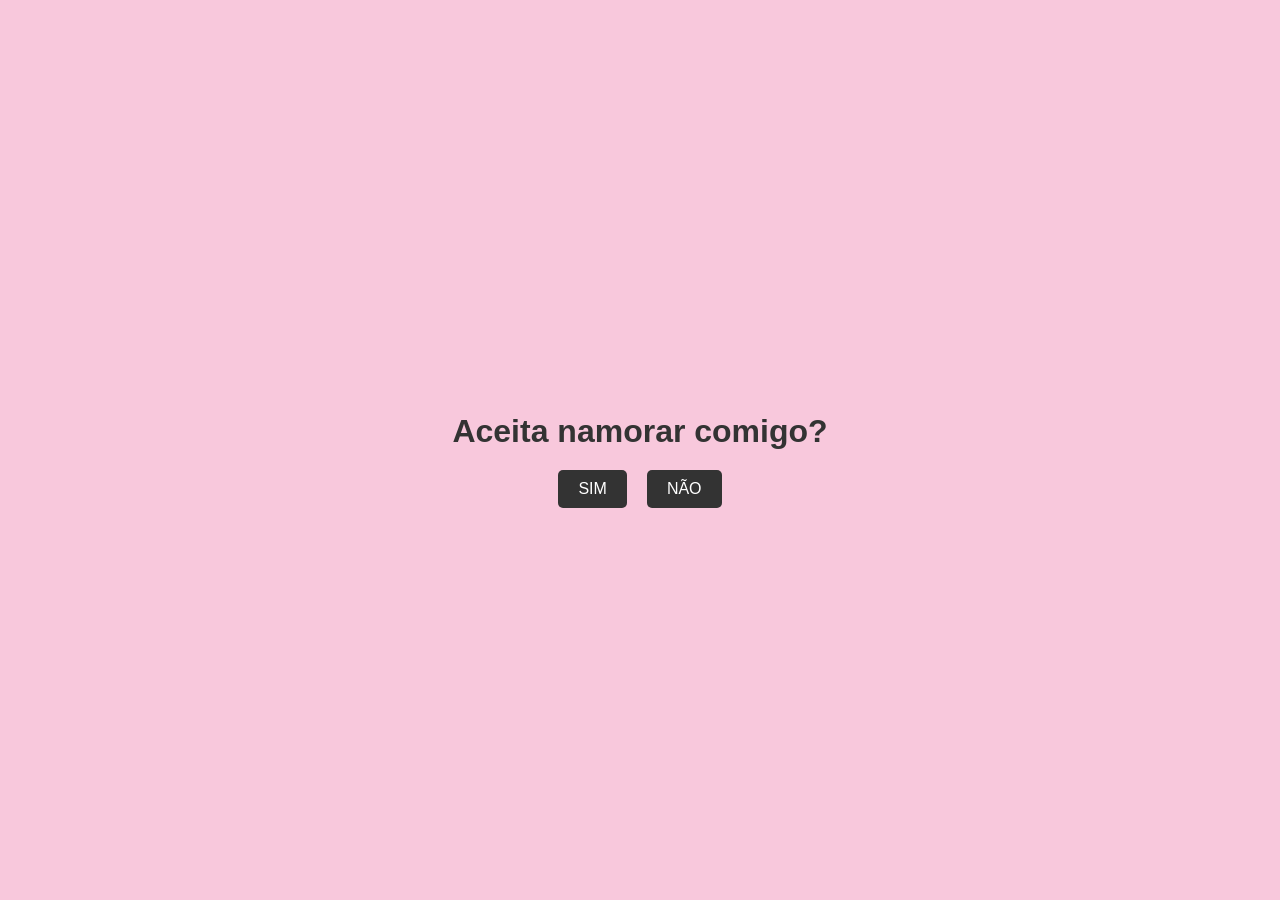
<file: index.html>
<!DOCTYPE html>
<html lang="en">
<head>
    <meta charset="UTF-8">
    <meta name="viewport" content="width=device-width, initial-scale=1.0">
    <title>Document</title>
    <link rel="stylesheet" href="style.css">
</head>
<body>
    <h1>Aceita namorar comigo?</h1>
    <div class="buttons">
        <button id="yes">SIM</button>
        <button id="no">NÃO</button>
    </div>

    <script src="script.js"></script>
</body>
</html>
</file>
<file: style.css>
body {
    margin: 0;
    padding: 0;
    font-family: Arial, sans-serif;
    background-color: #f8c8dc;
    display: flex;
    flex-direction: column;
    justify-content: center;
    align-items: center;
    height: 100vh;
    text-align: center;
}

h1 {
    font-size: 2rem;
    color: #333;
    margin-bottom: 20px;
}

.buttons {
    display: flex;
    gap: 20px;
}

button {
    padding: 10px 20px;
    font-size: 1rem;
    border: none;
    border-radius: 5px;
    cursor: pointer;
    background-color: #333;
    color: #fff;
    transition: transform 0.2s ease;
}

button:hover {
    transform: scale(1.1);
}
</file>
